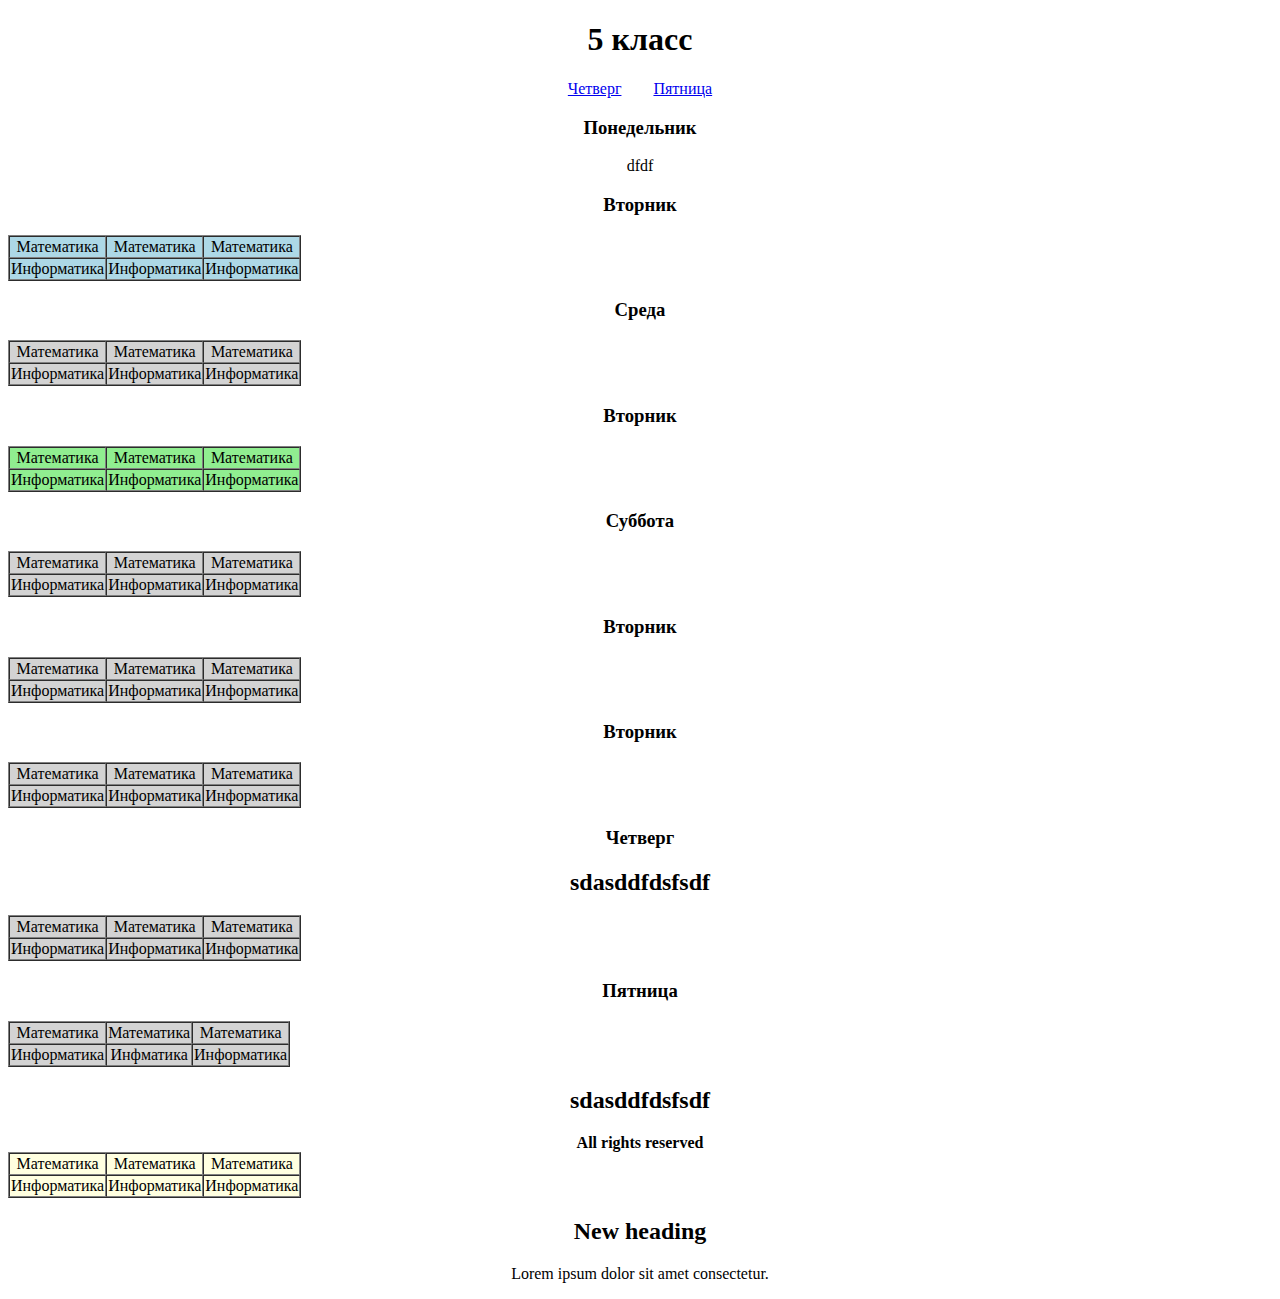
<file: index.html>
<!DOCTYPE html>
<html lang="en">
    <body align = "center">
        <h1 font color = "red" >5 класс</h1>
        <a href="#Четверг">Четверг</a>
        &nbsp;
        &emsp;
        <a href="#friday">Пятница</a>

        <h3>Понедельник</h3>
        <table bgcolor = "lightblue" border ="1" cellspacing="0">
            <tr>
              dfdf  <td>Математика</td>
                <td>Математика</td>
                <td>Математика</td>
            </tr>
            <tr>
                <td>Информатика</td>
                <td>Информатика</td>
                <td>Информатика</td>
            </tr>
            <h3>Вторник</h3>
            <table bgcolor = "lightgray" border ="1" cellspacing="0">
                <tr>
                    <td>Математика</td>
                    <td>Математика</td>
                    <td>Математика</td>
                </tr>
                <tr>
                    <td>Информатика</td>
                    <td>Информатика</td>
                    <td>Информатика</td>
                </tr>
                <h3>Среда</h3>
                <table bgcolor = "lightgreen" border ="1" cellspacing="0">
                    <tr>
                        <td>Математика</td>
                        <td>Математика</td>
                        <td>Математика</td>
                    </tr>
                    <tr>
                        <td>Информатика</td>
                        <td>Информатика</td>
                        <td>Информатика</td>
                    </tr>
                    <h3>Вторник</h3>
                <table bgcolor = "lightgray" border ="1" cellspacing="0">
                    <tr>
                        <td>Математика</td>
                        <td>Математика</td>
                        <td>Математика</td>
                    </tr>
                    <tr>
                        <td>Информатика</td>
                        <td>Информатика</td>
                        <td>Информатика</td>
                    </tr>
                    
                </tr>
                <h3 id="saturday">Суббота</h3>
            <table bgcolor = "lightgray" border ="1" cellspacing="0">
                <tr>
                    <td>Математика</td>
                    <td>Математика</td>
                    <td>Математика</td>
                </tr>
                <tr>
                    <td>Информатика</td>
                    <td>Информатика</td>
                    <td>Информатика</td>
                </tr>
            </tr>
            <h3>Вторник</h3>
        <table bgcolor = "lightgray" border ="1" cellspacing="0">
            <tr>
                <td>Математика</td>
                <td>Математика</td>
                <td>Математика</td>
            </tr>
            <tr>
                <td>Информатика</td>
                <td>Информатика</td>
                <td>Информатика</td>
            </tr>
        </tr>
        <h3>Вторник</h3>
    <table bgcolor = "lightgray" border ="1" cellspacing="0">
        <tr>
            <td>Математика</td>
            <td>Математика</td>
            <td>Математика</td>
        </tr>
        <tr>
            <td>Информатика</td>
            <td>Информатика</td>
            <td>Информатика</td>
        </tr>
    </tr>
    <h3 id="Четверг">Четверг</h3>
    <h2>sdasddfdsfsdf</h2>
<table bgcolor = "lightgray" border ="1" cellspacing="0">
    <tr>
        <td>Математика</td>
        <td>Математика</td>
        <td>Математика</td>
    </tr>
    <tr>
        <td>Информатика</td>
        <td>Инфматика</td>
        <td>Информатика</td>
    </tr>
                    <h3 id="friday">Пятница</h3>
                    <table bgcolor = "lightyellow" border ="1" cellspacing="0">
                        <tr>
                            <td>Математика</td>
                            <td>Математика</td>
                            <td>Математика</td>
                        </tr>

                        <tr>
                            <td>Информатика</td>
                            <td>Информатика</td>
                            <td>Информатика</td>
                        </tr>
                        <h2>sdasddfdsfsdf</h2>
                        <footer>
                            <b>All rights reserved</b>
                        </footer>
        </table>
        <section>
            <h2>New heading</h2>
            <p>Lorem ipsum dolor sit amet consectetur.</p>
        </section>
    </body>
</html>
</file>
